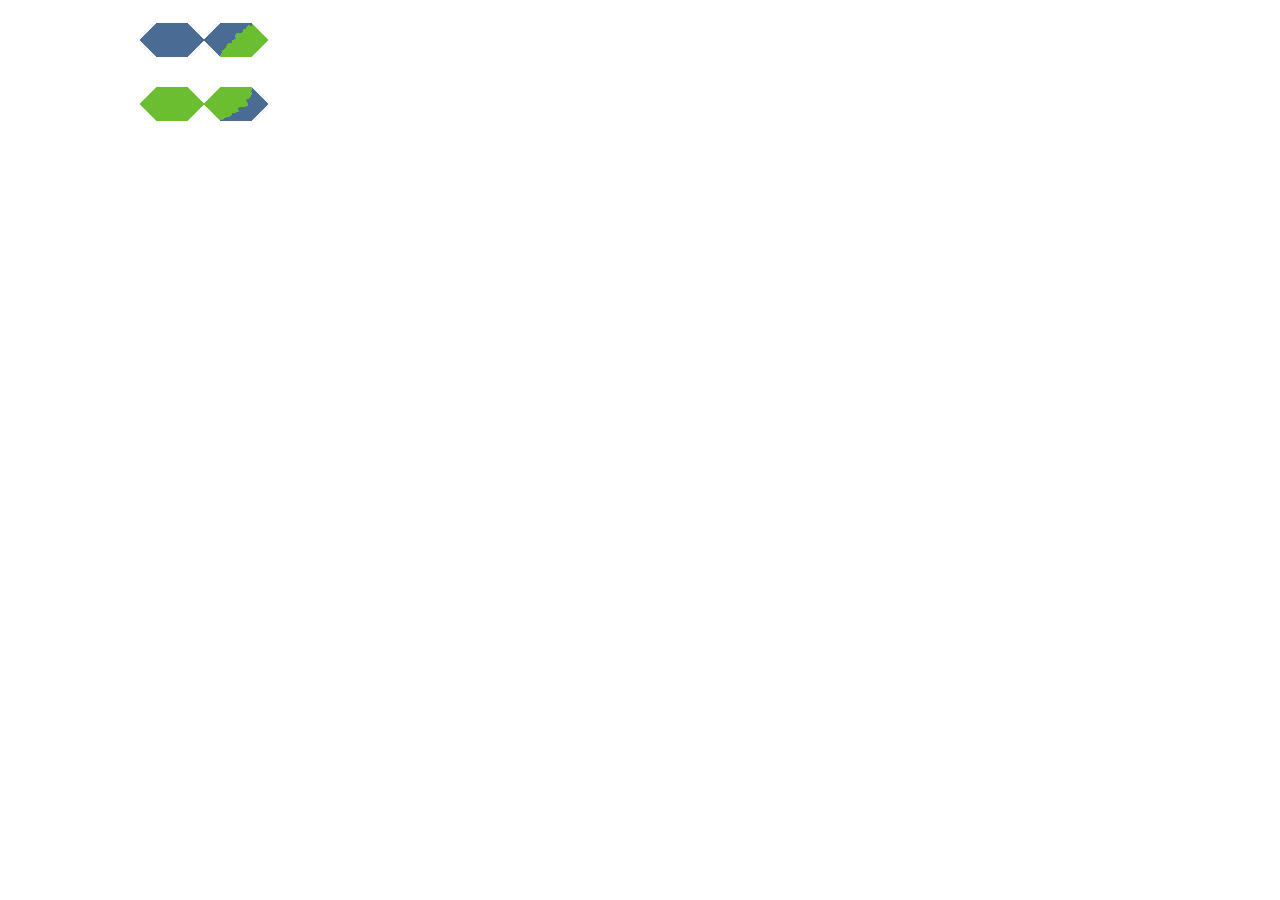
<file: index.html>
<!DOCTYPE html>
<html>
    <head>
        <meta charset="UTF-8">
        <link rel="stylesheet" type="text/css" href="style.css"/>
        <title>Wave function collapse</title>
    </head>
    <body>
        <div id="wrapper">
            <div id="grid-wrapper">
                <div id="grid"></div>
            </div>
            <div id="legend">
                <img src="tiles.png" id="tiles" crossorigin="anonymous">
            </div>
        </div>
        <script src="dimensions.js"></script>
        <script src="tileset.js"></script>
        <script src="grid.js"></script>
        <script src="script.js"></script>
    </body>
</html>
</file>
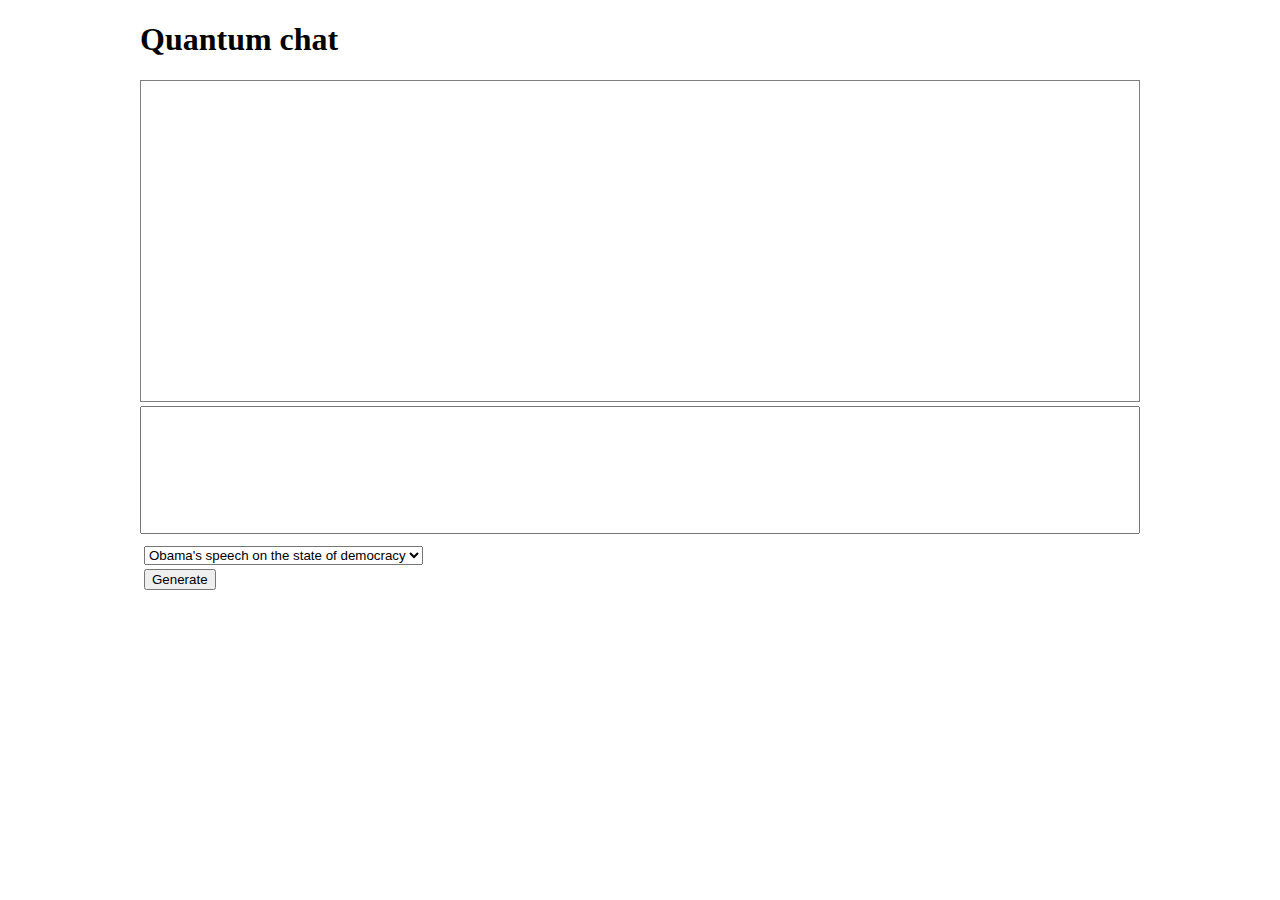
<file: double.html>
<!DOCTYPE html>
<html>
    <head>
        <meta charset="UTF-8">
        <link rel="stylesheet" type="text/css" href="style.css"/>
        <title>Wave function collapse</title>
    </head>
    <body>
        <div id="wrapper">
            <h1>Quantum chat</h1>
            <div id="graph"></div>
            <div id="result">
                <textarea id="text" readonly></textarea>
            </div>
            <div id="sources">
                <select id="source-picker">
                    <option value="obama.txt">Obama's speech on the state of democracy</option>
                    <option value="me.txt">My blog post on convolutional textures</option>
                </select>
            </div>
            <div id="controls">
                <button id="button-generate">Generate</button>
            </div>
        </div>
        <script src="graph.js"></script>
        <script src="text.js"></script>
        <script src="scriptDouble.js"></script>
    </body>
</html>
</file>
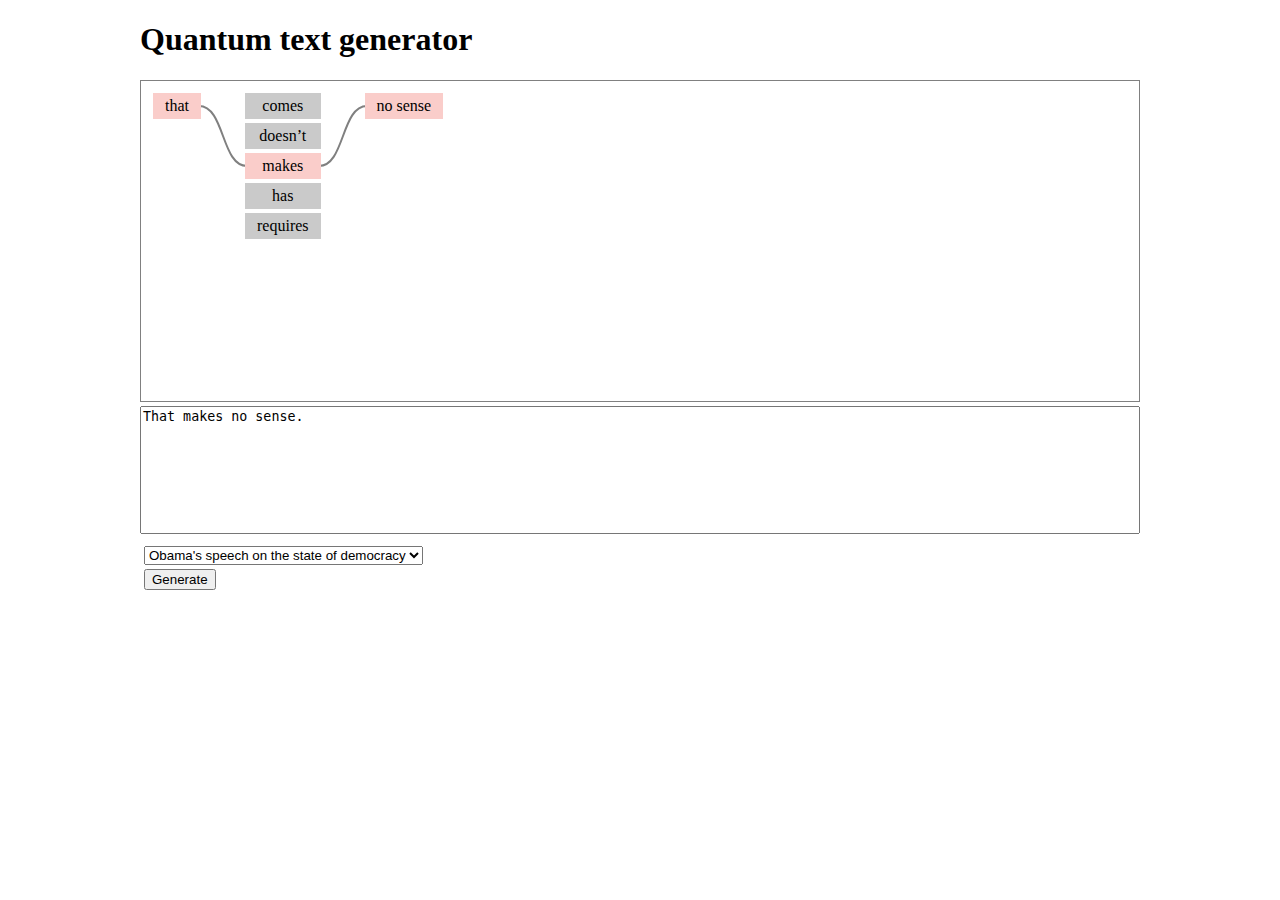
<file: single.html>
<!DOCTYPE html>
<html>
    <head>
        <meta charset="UTF-8">
        <link rel="stylesheet" type="text/css" href="style.css"/>
        <title>Wave function collapse</title>
    </head>
    <body>
        <div id="wrapper">
            <h1>Quantum text generator</h1>
            <div id="graph"></div>
            <div id="result">
                <textarea id="text" readonly></textarea>
            </div>
            <div id="sources">
                <select id="source-picker">
                    <option value="obama.txt">Obama's speech on the state of democracy</option>
                    <option value="me.txt">My blog post on convolutional textures</option>
                </select>
            </div>
            <div id="controls">
                <button id="button-generate">Generate</button>
            </div>
        </div>
        <script src="graph.js"></script>
        <script src="text.js"></script>
        <script src="scriptSingle.js"></script>
    </body>
</html>
</file>
<file: style.css>
:root {
    --margin: 4px;
    --padding: 4px;
}

#wrapper {
    width: 1000px;
    margin-left: auto;
    margin-right: auto;
}

#graph {
    width: calc(100% - 2px);
    height: 320px;
    border: 1px solid gray;
    overflow: scroll;
    white-space: nowrap;
    position: relative;
    user-select: none;
}

#graph svg {
    pointer-events: none;
    position: absolute;
    z-index: -1;
}

#graph .options {
    display: inline-block;
    margin: var(--margin);
    margin-right: 40px;
    padding: var(--padding);
    vertical-align: top;
}

#graph .options .word {
    cursor: pointer;
    width: 100%;
    margin: var(--margin);
    padding: var(--padding);
    background-color: #CACACA;
    text-align: center;
}

#graph .options .word:hover {
    background-color: #EAEAEA;
}

#graph .options .word.chosen {
    background-color: #FACDCA;
}

#graph .options .word.chosen:hover {
    background-color: #EAEAEA;
}

#text {
    width: 100%;
    height: 128px;
    margin-top: var(--margin);
    margin-bottom: var(--margin);
    resize: none;
    box-sizing: border-box;
}

#sources {
    margin: var(--margin);
}

#controls {
    margin: var(--margin);
}
</file>
